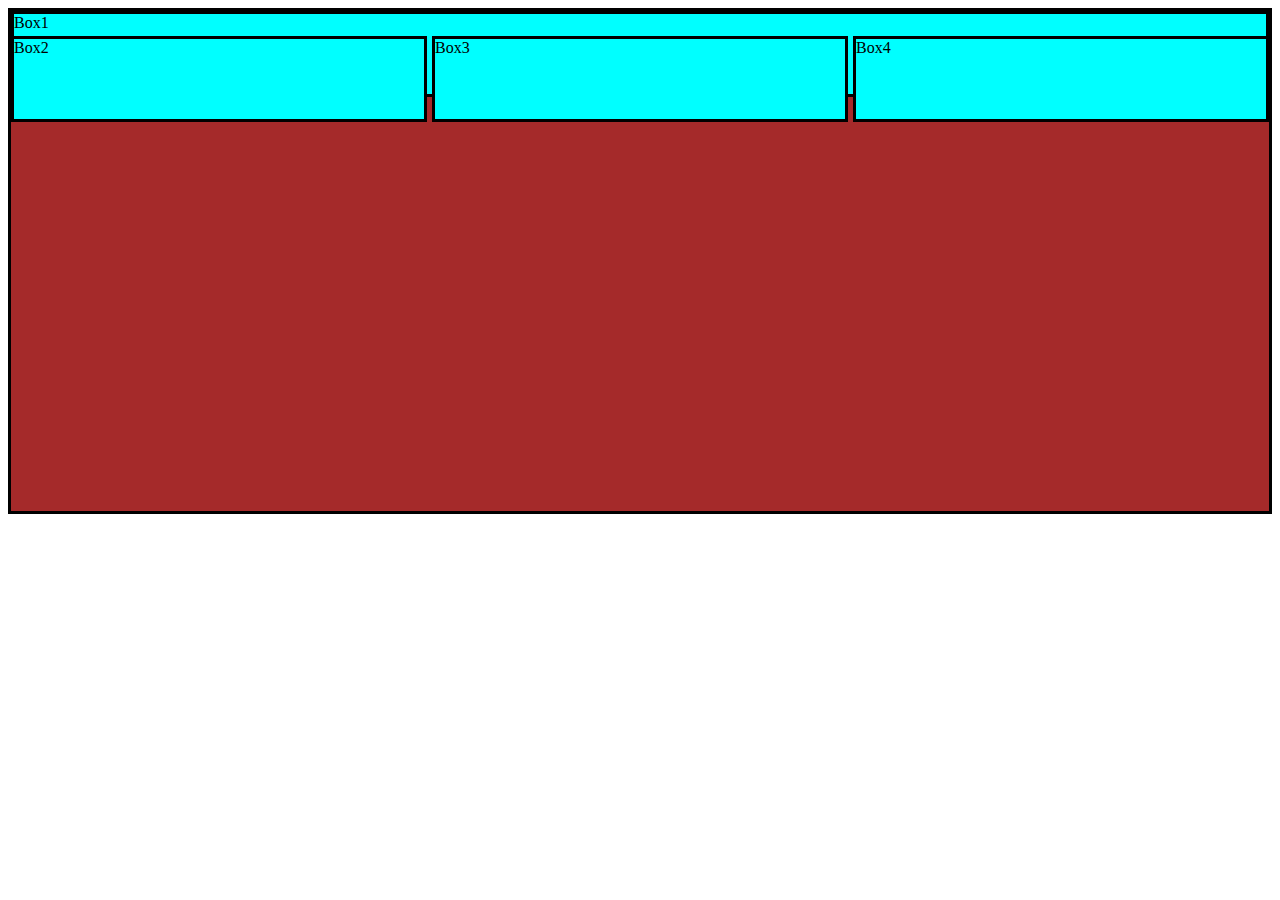
<file: index.html>
<!DOCTYPE html>
<html lang="en">
<head>
    <meta charset="UTF-8">
    <meta name="viewport" content="width=device-width, initial-scale=1.0">
    <title>Document</title>
    <link rel="stylesheet" href="style.css">
</head>
<body>
    <div class="container">
        <div class="box" id="box1">Box1</div>
        <div class="box">Box2</div>
        <div class="box">Box3</div>
        <div class="box">Box4</div>
    </div>
</body>
</html>
</file>
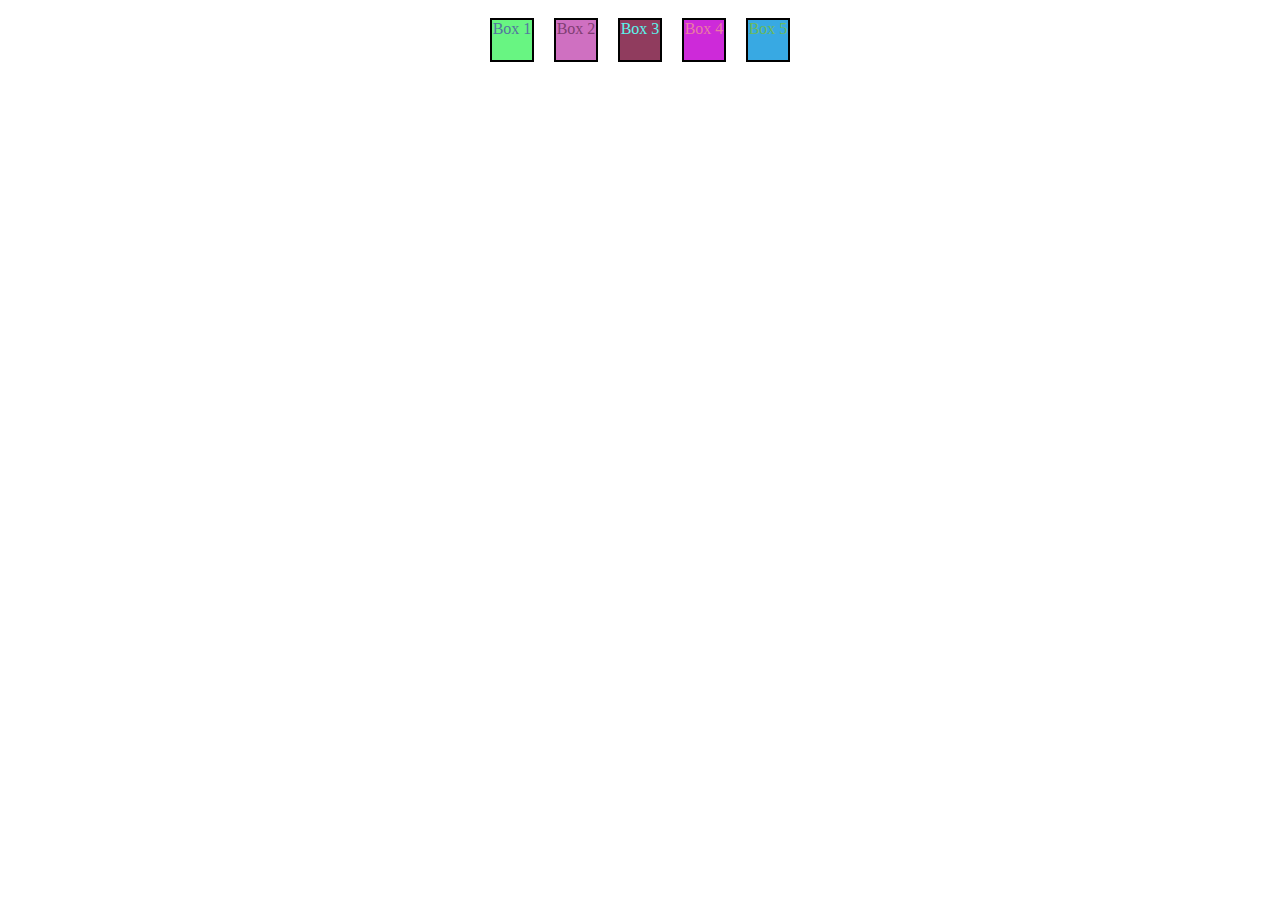
<file: challenge12.html>
<!DOCTYPE html>
<html lang="en">
<head>
    <meta charset="UTF-8">
    <meta name="viewport" content="width=device-width, initial-scale=1.0">
    <title>Document</title>
    <style>
        .container{
            display: flex;
            justify-content: center;
           
        }
        .box{
            height: 40px;
            width: 40px;
            border: 2px solid black;
            display: flex;
            justify-content: center;
            margin: 10px;
        }
    </style>
</head>
<body>
    <div class="container">
    <div class="box">Box 1</div>
    <div class="box">Box 2</div>
    <div class="box">Box 3</div>
    <div class="box">Box 4</div>
    <div class="box">Box 5</div>
</div>
<script src="script12.js"></script>
</body>
</html>
</file>
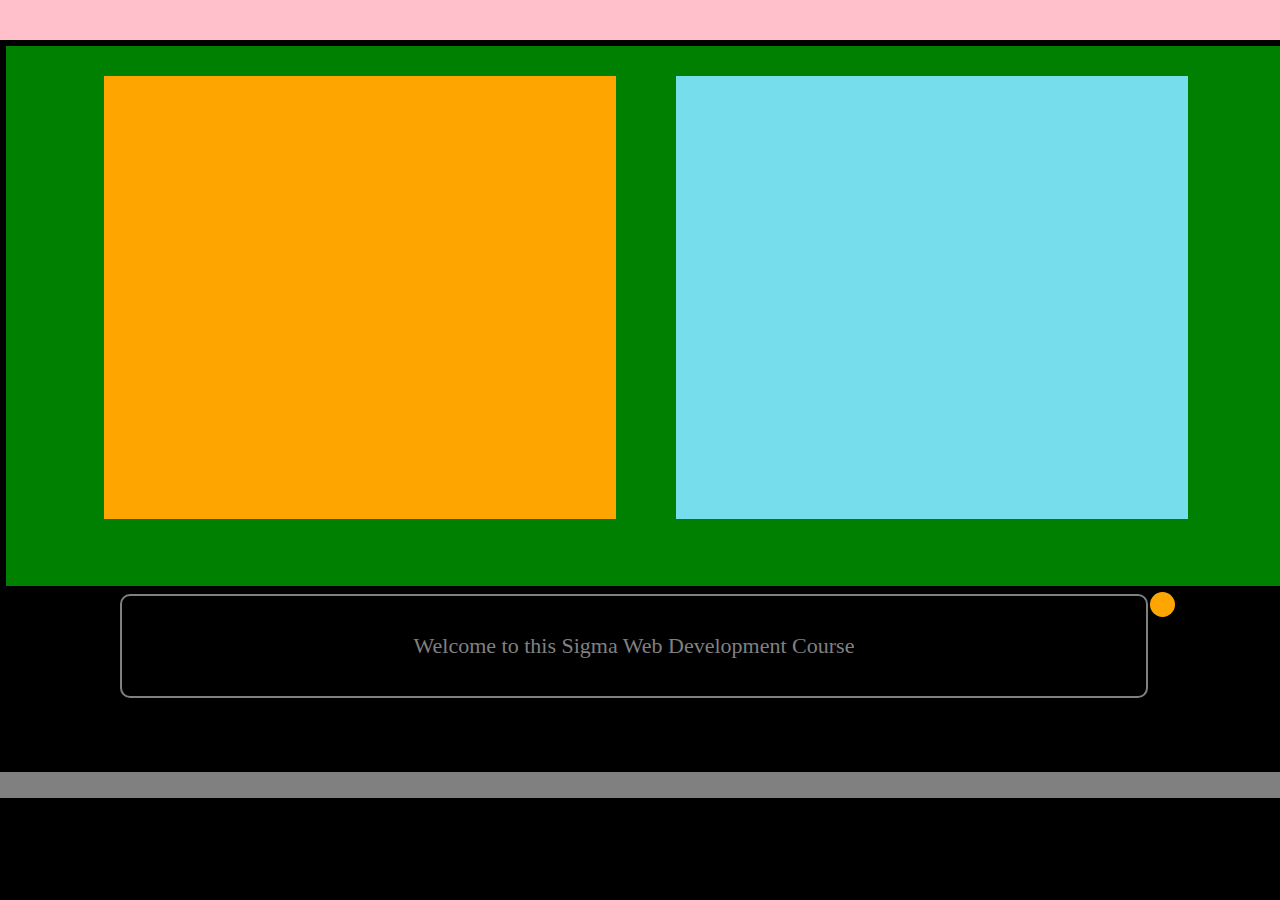
<file: challenge5.html>
<!DOCTYPE html>
<html lang="en">
<head>
    <meta charset="UTF-8">
    <meta name="viewport" content="width=device-width, initial-scale=1.0">
    <title>Document</title>
    <link rel="stylesheet" href="challenge5.css">
</head>
<body>
    <div class="container">
        <div class="header"></div>
        <div class="bigbox">
            <div class="smallbox1"></div>
            <div class="smallbox2"></div>
        </div>
        <div class="fall">
        <div class="down">
            <div class="text">Welcome to this Sigma Web Development Course</div>
        </div>
        <div class="circle"></div>
    </div>
       <footer>
        
       </footer>
</body>
</html>
</file>
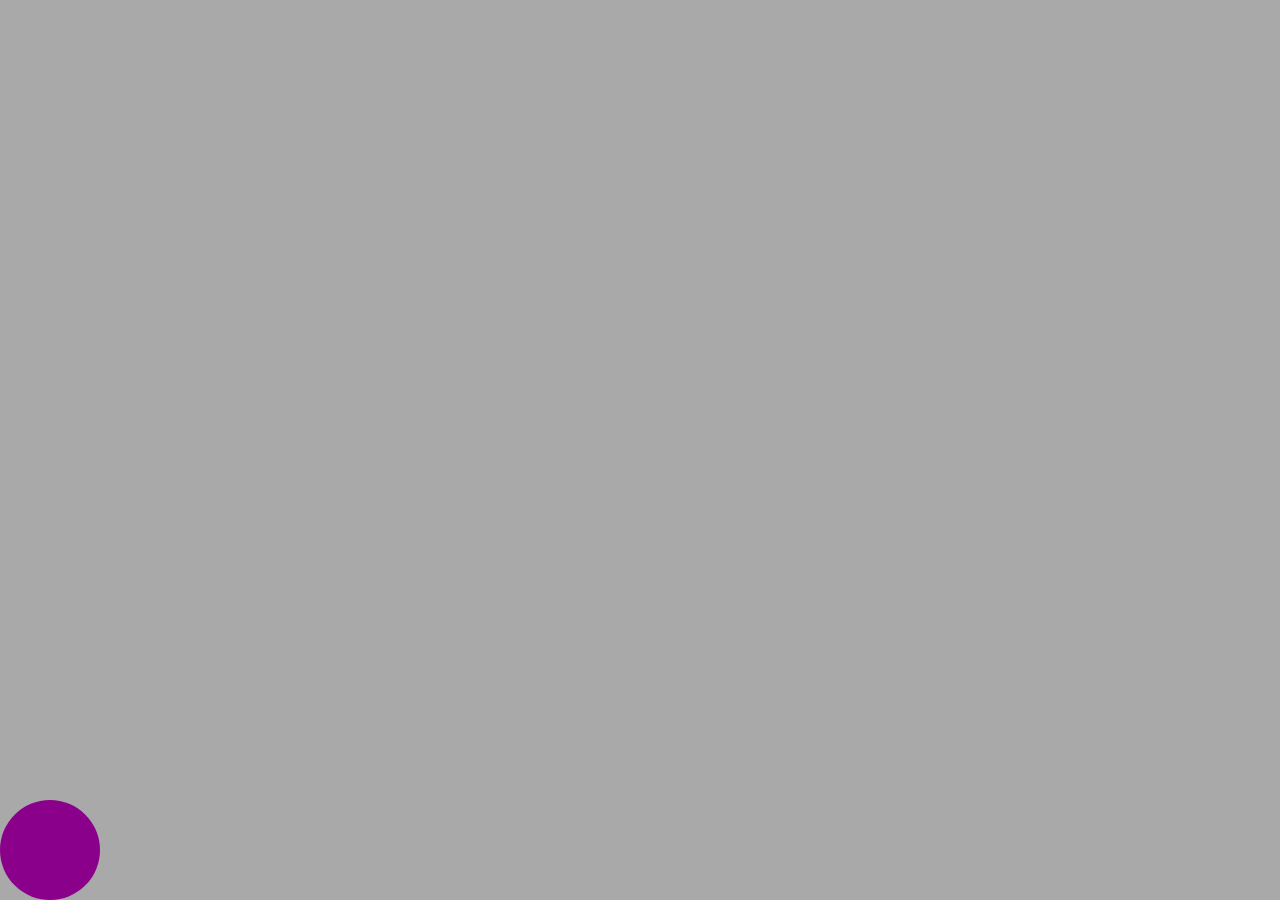
<file: challenge8.html>
<!DOCTYPE html>
<html lang="en">
<head>
    <meta charset="UTF-8">
    <meta name="viewport" content="width=device-width, initial-scale=1.0">
    <title>Document</title>
    <link rel="stylesheet" href="challenge8.css">
</head>
<body>
    <div class="box"><div class="ball"></div></div>
</body>
</html>
</file>
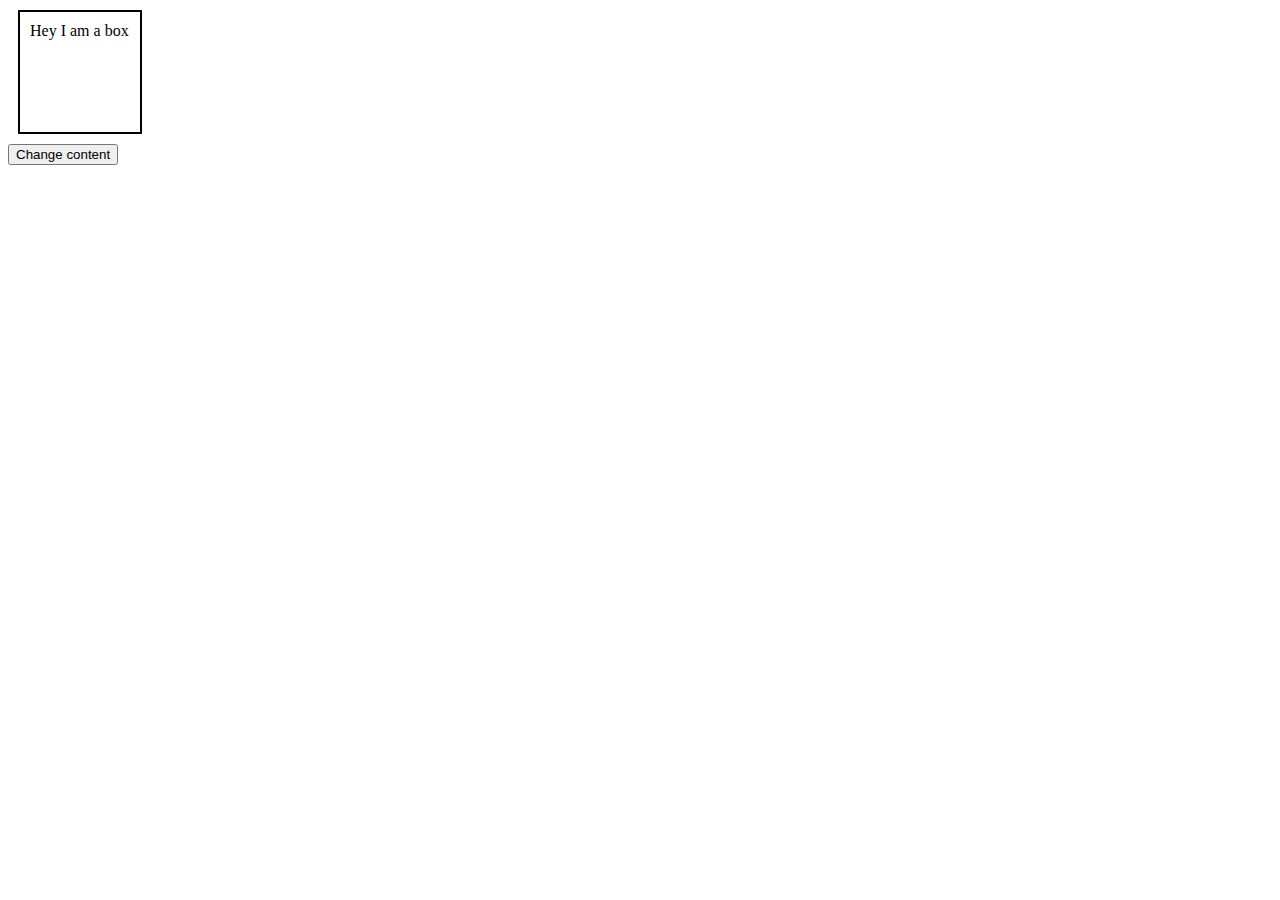
<file: tut74.html>
<!DOCTYPE html>
<html lang="en">
<head>
    <meta charset="UTF-8">
    <meta name="viewport" content="width=device-width, initial-scale=1.0">
    <style>
        .container{
            height: 100px;
            width: 100px;
            border: 2px solid black;
            margin: 10px;
            padding: 10px;
        }
    </style>
    <title>Document</title>
</head>
<body>
    <div class="container">
        <div class="box">Hey I am a box</div>
    </div>
    
        <button id="btn">Change content</button>
   <script src="scripttut74.js"></script>
</body>
</html>
</file>
<file: style.css>
.container{
    background-color: brown;
    height: 500px;
    border: 3px solid black;
    display: grid;
    grid-template-columns: repeat(3,1fr);
    grid-template-rows: 20px 1fr 1fr 1fr;
    gap: 5px;
}
.box{
    background-color:aqua;
    border: 3px solid black;
  
    height: 80px;
}
#box1{
grid-column-start: 1;
grid-column-end: 4;
}
</file>
<file: challenge5.css>
*{
    margin: 0;
    padding: 0;
}
body {
    overflow-x: hidden;
}

body{
    background-color: #000;
    display: flex;
    flex-direction: column;
   
}
.header{
background-color:pink;
height: 40px;
width: 100vw;
}
.bigbox{
   background-color: green;
   height: 60vh;
   width: 100vw;
   margin: 6px;
   display: flex;
   flex-direction: row;
   justify-content: center;
}
.smallbox1{
    background-color: orange;
   
   
    height: 82%;
    width: 40%;
    /* top: 30px; */
    margin: 30px;
}
.smallbox2{
    background-color: rgb(117, 221, 235);
 
    height: 82%;
    width: 40%;
    /* top: 30px; */
    margin: 30px;
}
.fall{
    display: flex;
    flex-direction: row;
}
.down{
    height:100px;
    width: 80%;
    border: 2px solid grey;
    border-radius: 10px;
    display: flex;
    justify-content: center;
    align-items: center;
    margin: 2px 2px 74px 120px;
}
.text{
    color: grey;
    font-size: 22px;
    
}
.circle{
    height: 25px;
    width: 25px;
    background-color: orange;
    border-radius: 100%;
    position: sticky;
}
footer{
    background-color: grey;
    height: 26px;
    width: 100vw;
}
</file>
<file: challenge8.css>
*{
    margin: 0;
    padding: 0;
}
.box{
    height: 100vh;
    width: 100vw;
    background-color: darkgray;
}
@keyframes khyati{
    from{
        left: 0%;
    }
    to{
        left: 100%;
    }
}
@keyframes kakkar{
    from{
           bottom: 0%;
    }
    to{
         bottom: 50%;
    }
}
.ball{
    height: 100px;
    width: 100px;
    background-color: darkmagenta;
    border-radius: 100%;
    position: absolute;
    bottom: 0;
    animation: khyati 10s linear infinite ,kakkar 2s ease-out infinite alternate;
    
}
</file>
